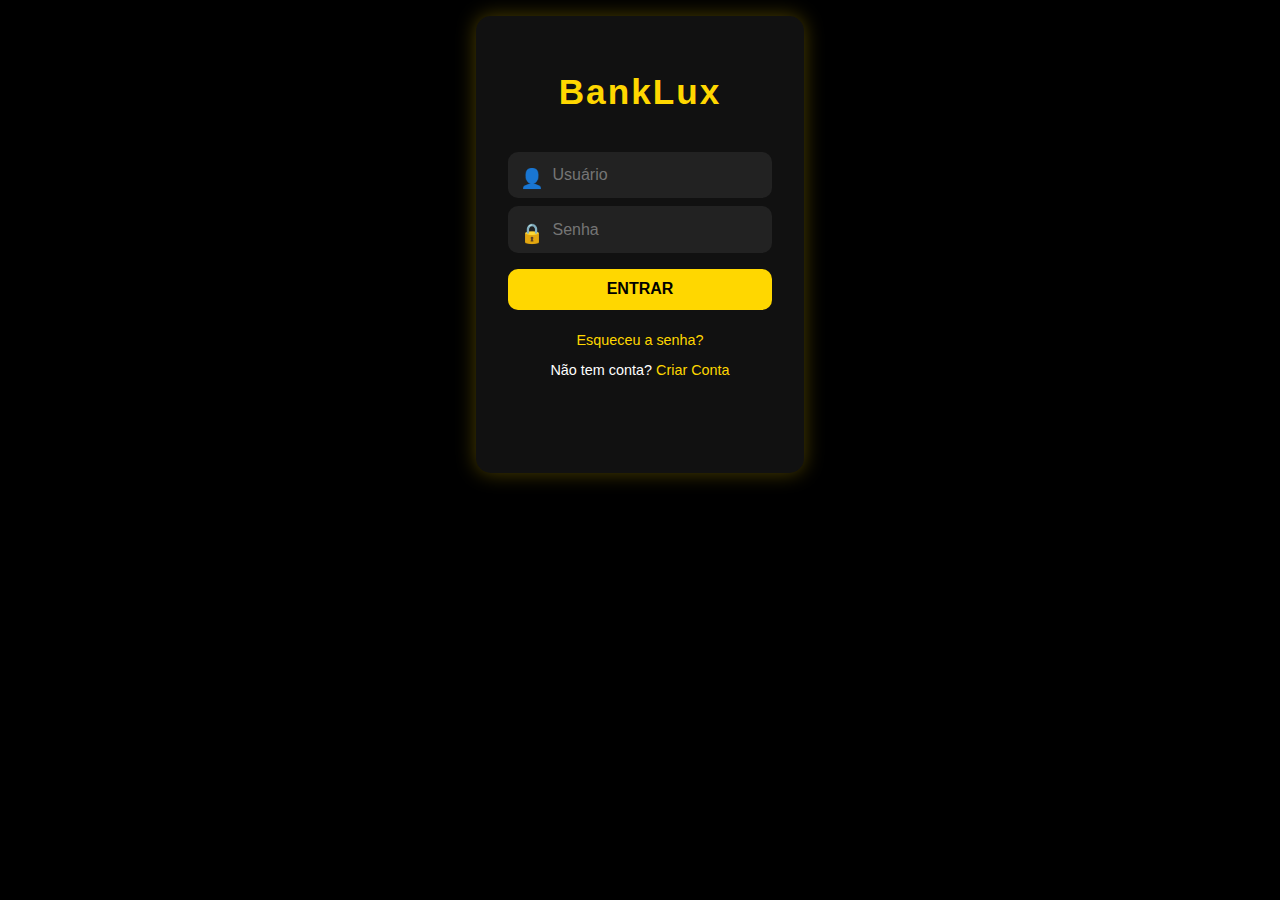
<file: index.html>
<!DOCTYPE html>
<html lang="pt-BR">
<head>
<meta charset="UTF-8">
<meta name="viewport" content="width=device-width, initial-scale=1.0">
<title>BankLux - Login</title>
<link rel="stylesheet" href="style.css">
</head>
<body>
<div class="login-wrapper">
    <div class="login-card">
        <div class="logo">
            <h1>BankLux</h1>
        </div>
        <form id="loginForm">
            <div class="input-group">
                <span class="icon">👤</span>
                <input type="text" id="username" placeholder="Usuário" required>
            </div>
            <div class="input-group">
                <span class="icon">🔒</span>
                <input type="password" id="password" placeholder="Senha" required>
            </div>
            <button type="submit">ENTRAR</button>
            <p class="forgot-password"><a href="#">Esqueceu a senha?</a></p>
            <p class="signup-link">Não tem conta? <a href="#">Criar Conta</a></p>
        </form>
        <p class="error-message" id="errorMsg"></p>
    </div>
</div>

<script src="login.js"></script>
</body>
</html>
</file>
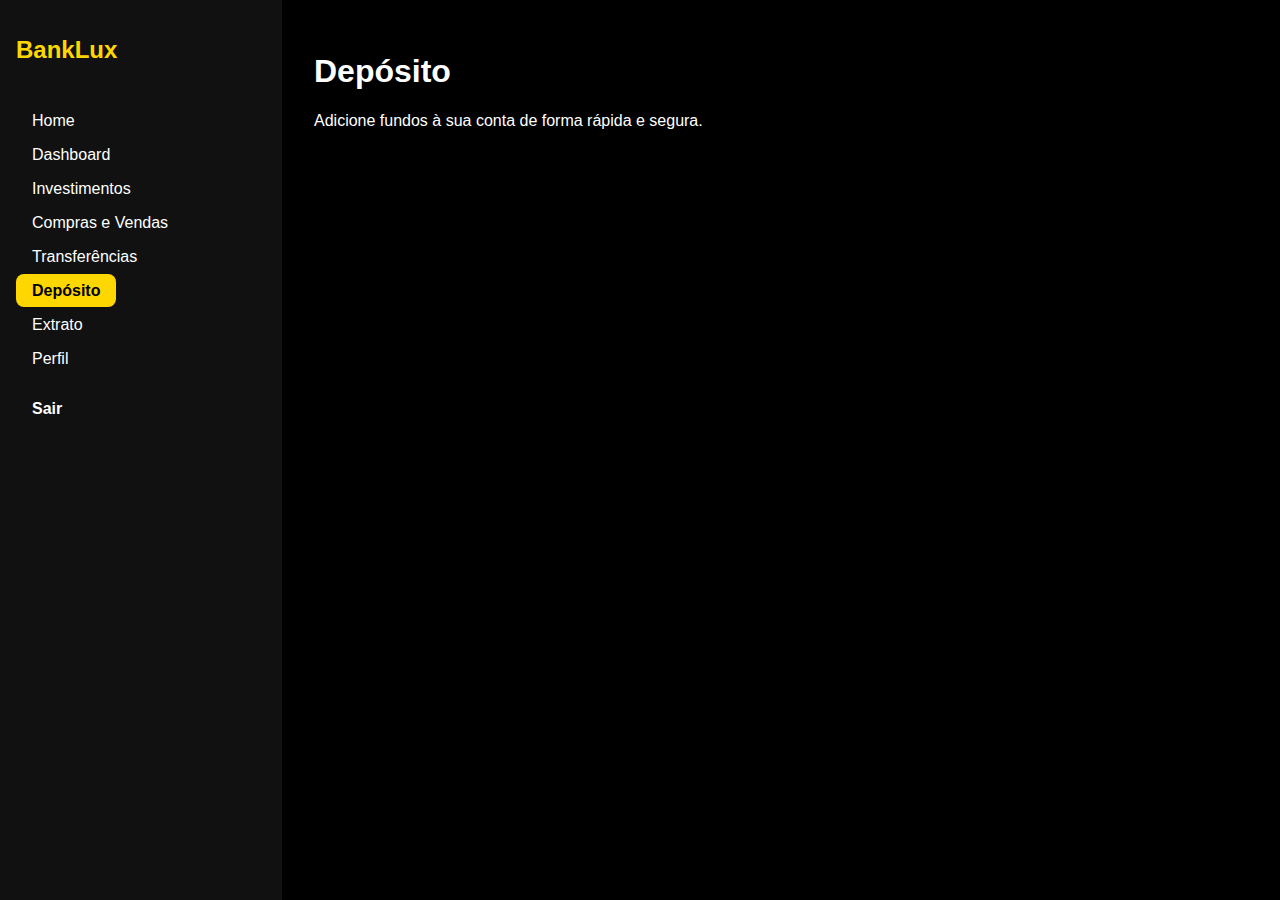
<file: deposit.html>
<!DOCTYPE html>
<html lang="pt-BR">
<head>
  <meta charset="UTF-8">
  <meta name="viewport" content="width=device-width, initial-scale=1.0">
  <title>BankLux - Depósito</title>
  <link rel="stylesheet" href="style.css">
</head>
<body>
  <div class="app-container">
    <aside class="sidebar">
      <h2>BankLux</h2>
      <ul>
        <li><a href="home.html">Home</a></li>
        <li><a href="dashboard.html">Dashboard</a></li>
        <li><a href="investments.html">Investimentos</a></li>
        <li><a href="trading.html">Compras e Vendas</a></li>
        <li><a href="transfer.html">Transferências</a></li>
        <li><a href="deposit.html" class="active">Depósito</a></li>
        <li><a href="statements.html">Extrato</a></li>
        <li><a href="profile.html">Perfil</a></li>
        <li><button id="logoutBtn">Sair</button></li>
      </ul>
    </aside>

    <main>
      <header>
        <h1>Depósito</h1>
        <p>Adicione fundos à sua conta de forma rápida e segura.</p>
      </header>

      <section class="deposit-section card-animate">
        <div class="deposit-card">
          <h2>Escolha o método de depósito</h2>

          <!-- Seleção do método -->
          <div class="deposit-method">
            <label>
              <input type="radio" name="depositType" value="bank" checked>
              Conta / Agência
            </label>
            <label>
              <input type="radio" name="depositType" value="pix">
              PIX
            </label>
          </div>

          <!-- Formulário Conta/Agência -->
          <form id="bankForm">
            <div class="form-group">
              <label for="depositAccount">Número da Conta</label>
              <input type="text" id="depositAccount" placeholder="Ex: 12345-6" required>
            </div>

            <div class="form-group">
              <label for="depositAgency">Agência</label>
              <input type="text" id="depositAgency" placeholder="Ex: 0001" required>
            </div>

            <div class="form-group">
              <label for="depositAmount">Valor (R$)</label>
              <input type="number" id="depositAmount" placeholder="Ex: 1000,00" required>
            </div>

            <button type="submit" class="btn-primary">Confirmar Depósito</button>
          </form>

          <!-- Formulário PIX -->
          <form id="pixForm" class="hidden">
            <div class="form-group">
              <label for="pixKey">Chave PIX</label>
              <input type="text" id="pixKey" placeholder="Ex: email@exemplo.com ou CPF" required>
            </div>

            <div class="form-group">
              <label for="pixAmount">Valor (R$)</label>
              <input type="number" id="pixAmount" placeholder="Ex: 500,00" required>
            </div>

            <button type="submit" class="btn-primary">Enviar via PIX</button>
          </form>

          <p id="depositMsg" class="success-message"></p>
          <p id="pixMsg" class="success-message"></p>
        </div>
      </section>
    </main>
  </div>
  <script src="app.js"></script>
  <script src="deposit.js"></script>
</body>
</html>
</file>
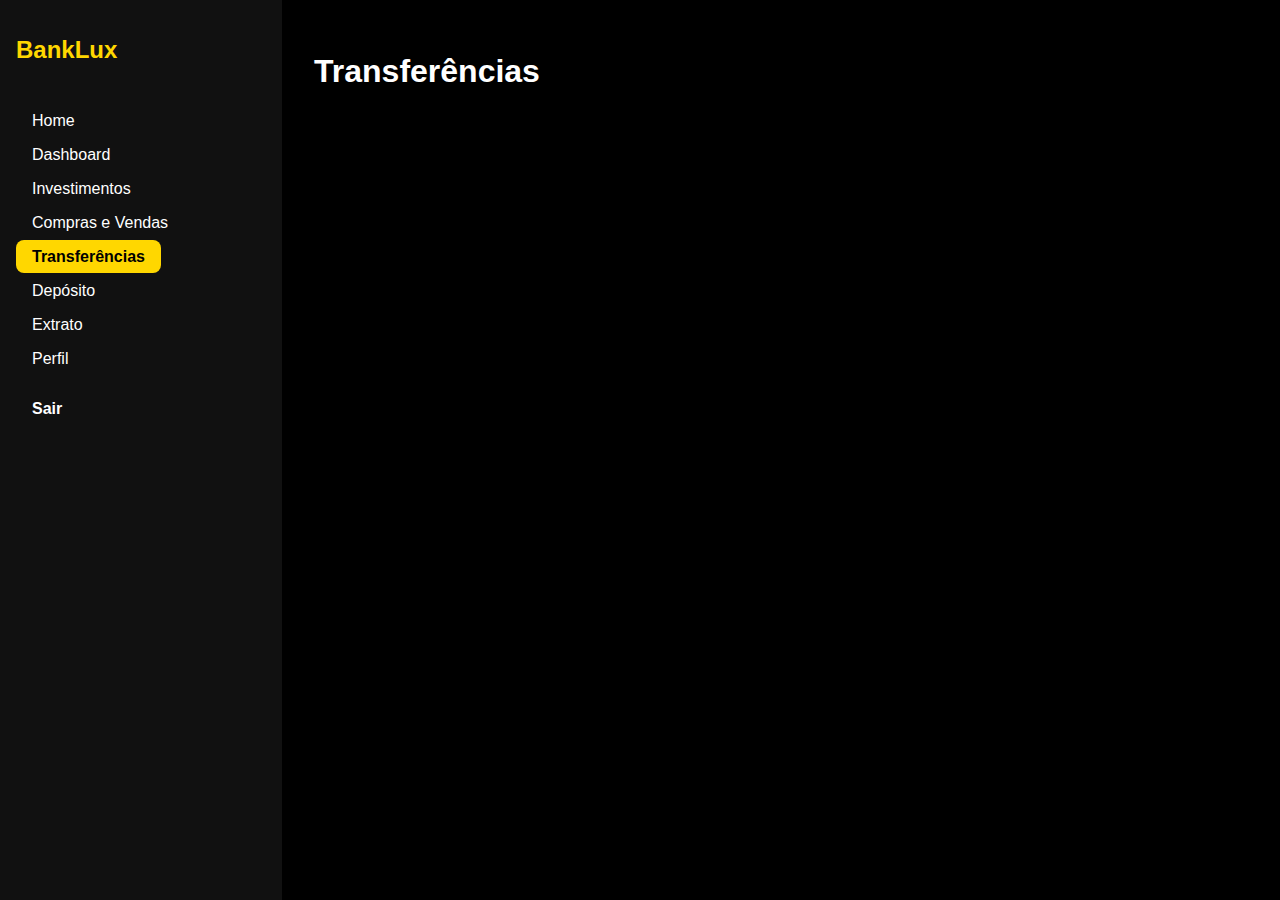
<file: transfer.html>
<!DOCTYPE html>
<html lang="pt-BR">
<head>
<meta charset="UTF-8">
<meta name="viewport" content="width=device-width, initial-scale=1.0">
<title>BankLux - Transferências</title>
<link rel="stylesheet" href="style.css">
</head>
<body>
<div class="app-container">
    <aside class="sidebar">
        <h2>BankLux</h2>
        <ul>
            <li><a href="home.html">Home</a></li>
            <li><a href="dashboard.html">Dashboard</a></li>
            <li><a href="investments.html">Investimentos</a></li>
            <li><a href="trading.html">Compras e Vendas</a></li>
            <li><a href="transfer.html" class="active">Transferências</a></li>
            <li><a href="deposit.html">Depósito</a></li>
            <li><a href="statements.html">Extrato</a></li>
            <li><a href="profile.html">Perfil</a></li>
            <li><button id="logoutBtn">Sair</button></li>
        </ul>
    </aside>

    <main>
        <header>
            <h1>Transferências</h1>
        </header>

        <section class="transfer-section card-animate">
            <label for="transferType">Tipo de Transferência:</label>
            <select id="transferType">
                <option value="pix">PIX</option>
                <option value="deposit">Depósito</option>
            </select>

            <!-- Opções PIX -->
            <div id="pixOptions" class="transfer-options">
                <label for="pixType">Tipo de PIX:</label>
                <select id="pixType">
                    <option value="cpf">CPF</option>
                    <option value="cnpj">CNPJ</option>
                    <option value="email">Email</option>
                    <option value="phone">Telefone</option>
                </select>
                <input type="text" id="pixKey" placeholder="Chave PIX">
            </div>

            <!-- Opções Depósito -->
            <div id="depositOptions" class="transfer-options" style="display:none;">
                <input type="text" id="accountNumber" placeholder="Número da Conta">
                <input type="text" id="agencyNumber" placeholder="Agência">
            </div>

            <input type="number" id="transferAmount" placeholder="Valor (R$)">
            <button id="sendTransfer">Enviar Transferência</button>
            <p id="transferMsg" class="success-message"></p>
        </section>
    </main>
</div>

<script>
  // Alterna entre PIX e Depósito
  const transferType = document.getElementById('transferType');
  const pixOptions = document.getElementById('pixOptions');
  const depositOptions = document.getElementById('depositOptions');

  transferType.addEventListener('change', () => {
    if(transferType.value === 'pix') {
      pixOptions.style.display = 'block';
      depositOptions.style.display = 'none';
    } else {
      pixOptions.style.display = 'none';
      depositOptions.style.display = 'block';
    }
  });

  // Simulação de envio
  const sendBtn = document.getElementById('sendTransfer');
  const transferMsg = document.getElementById('transferMsg');

  sendBtn.addEventListener('click', () => {
    const amount = document.getElementById('transferAmount').value;
    if(transferType.value === 'pix') {
      const key = document.getElementById('pixKey').value;
      const type = document.getElementById('pixType').value;
      if(key && amount){
        transferMsg.textContent = `PIX de R$ ${amount} enviado com sucesso para ${key} (${type.toUpperCase()})!`;
        transferMsg.style.display = 'block';
      }
    } else {
      const acc = document.getElementById('accountNumber').value;
      const agency = document.getElementById('agencyNumber').value;
      if(acc && agency && amount){
        transferMsg.textContent = `Depósito de R$ ${amount} confirmado na conta ${acc} (Agência ${agency})!`;
        transferMsg.style.display = 'block';
      }
    }
  });
</script>
</body>
</html>
</file>
<file: style.css>
body{margin:0;font-family:'Arial',sans-serif;background:#000;color:#fff;}
.app-container{display:flex;min-height:100vh;}
.sidebar{width:250px;background:#111;padding:1rem;display:flex;flex-direction:column;}
.sidebar h2{color:#FFD700;margin-bottom:1rem;}
.sidebar ul{list-style:none;padding:0;}
.sidebar ul li{margin:1rem 0;}
.sidebar ul li a, .sidebar ul li button{color:#fff;text-decoration:none;background:none;border:none;font-size:1rem;cursor:pointer;}
.sidebar ul li a:hover, .sidebar ul li button:hover{color:#FFD700;}
main{flex:1;padding:2rem;}
.card-animate{animation:fadeInUp 0.5s ease forwards;opacity:0;}
@keyframes fadeInUp{0%{opacity:0;transform:translateY(20px);}100%{opacity:1;transform:translateY(0);}}
.balance-section, .charts, .investment-list, .trading-section, .statement-section{display:flex;flex-wrap:wrap;gap:1rem;}
.balance-card, .investment-card, .chart-container, .investment-item, .trading-card, .deposit-section, .transfer-section, .profile-section, .statement-section{background:#111;border:1px solid #FFD700;border-radius:15px;padding:1rem;flex:1;}
input, select, button{border:none;border-radius:10px;padding:0.7rem;margin-bottom:0.5rem;}
button{background:#FFD700;color:#000;font-weight:bold;cursor:pointer;transition:0.3s;}
button:hover{background:#ffcc00;}
.success-message{color:#00FF00;font-weight:bold;display:none;}
@media(max-width:768px){.app-container{flex-direction:column;}.sidebar{width:100%;flex-direction:row;overflow-x:auto;}main{padding:1rem;}}

/* LOGIN CSS PROFISSIONAL */
.login-wrapper {
    width: 100%;
    max-width: 400px;
    padding: 1rem;
    display: flex;
    justify-content: center;
    align-items: center;
    margin: 0 auto;
}

.login-card {
    background: #111;
    padding: 2rem;
    border-radius: 15px;
    box-shadow: 0 0 20px rgba(255, 215, 0, 0.3);
    display: flex;
    flex-direction: column;
    gap: 1.5rem;
    transition: transform 0.3s ease, box-shadow 0.3s ease;
}

.login-card:hover {
    transform: translateY(-5px);
    box-shadow: 0 0 30px rgba(255, 215, 0, 0.5);
}

.logo h1 {
    text-align: center;
    color: #FFD700;
    margin-bottom: 1rem;
    font-size: 2.2rem;
    letter-spacing: 2px;
}

.input-group {
    position: relative;
    display: flex;
    align-items: center;
}

.input-group .icon {
    position: absolute;
    left: 12px;
    font-size: 1.2rem;
    color: #FFD700;
}

.input-group input {
    width: 100%;
    padding: 0.9rem 0.8rem 0.9rem 2.8rem;
    border-radius: 10px;
    border: none;
    background: #222;
    color: #fff;
    outline: none;
    font-size: 1rem;
    transition: 0.3s;
}

.input-group input:focus {
    background: #333;
    box-shadow: 0 0 6px #FFD700;
}

button {
    width: 100%;
    padding: 0.9rem;
    border: none;
    border-radius: 10px;
    background: #FFD700;
    color: #000;
    font-weight: bold;
    font-size: 1rem;
    cursor: pointer;
    transition: 0.3s;
}

button:hover {
    background: #ffcc00;
}

.forgot-password,
.signup-link {
    text-align: center;
    font-size: 0.9rem;
}

.forgot-password a,
.signup-link a {
    color: #FFD700;
    text-decoration: none;
}

.forgot-password a:hover,
.signup-link a:hover {
    text-decoration: underline;
}

.error-message {
    color: #FF4D4D;
    text-align: center;
    margin-top: 0.5rem;
    font-weight: bold;
}

/* Responsividade */
@media(max-width: 480px) {
    .login-card {
        padding: 1.5rem;
    }
    .logo h1 {
        font-size: 1.8rem;
    }
    .input-group input {
        padding: 0.8rem 0.8rem 0.8rem 2.5rem;
        font-size: 0.95rem;
    }
    button {
        padding: 0.8rem;
        font-size: 0.95rem;
    }
}

.trading-chart, .investment-distribution {
    background: #111;
    border: 1px solid #FFD700;
    border-radius: 15px;
    padding: 1rem;
    margin-top: 1.5rem;
}

canvas {
    width: 100% !important;
    height: 300px !important;
}

.app-container {
    display: flex;
    min-height: 100vh;
    flex-wrap: wrap;
    transition: all 0.3s ease;
}

/* SIDEBAR */
.sidebar {
    width: 250px;
    background: #111;
    padding: 1rem;
    display: flex;
    flex-direction: column;
    flex-shrink: 0;
    transition: all 0.3s ease;
}
.sidebar h2 {
    color: #FFD700;
    margin-bottom: 1rem;
}
.sidebar ul {
    list-style: none;
    padding: 0;
}
.sidebar ul li {
    margin: 1rem 0;
    position: relative;
}
.sidebar ul li a,
.sidebar ul li button {
    color: #fff;
    text-decoration: none;
    background: none;
    border: none;
    font-size: 1rem;
    cursor: pointer;
    width: 100%;
    text-align: left;
    padding: 0.5rem 1rem;
    border-radius: 8px;
    transition: all 0.3s ease;
}

/* EFEITOS AO PASSAR O MOUSE */
.sidebar ul li a:hover,
.sidebar ul li button:hover {
    color: #000;
    background: #FFD700;
    transform: scale(1.05);
}

/* EFEITO AO CLICAR */
.sidebar ul li a:active,
.sidebar ul li button:active {
    transform: scale(0.97);
    transition: transform 0.1s ease;
}

/* MAIN */
main {
    flex: 1;
    padding: 2rem;
    min-width: 300px;
    transition: all 0.3s ease;
}

/* CARDS */
.card-animate {
    background: #111;
    border: 1px solid #FFD700;
    border-radius: 15px;
    padding: 1rem;
    flex: 1;
    margin-bottom: 1rem;
    opacity: 0;
    animation: fadeInUp 0.5s ease forwards;
}
@keyframes fadeInUp {
    0% { opacity: 0; transform: translateY(20px); }
    100% { opacity: 1; transform: translateY(0); }
}

/* SEÇÕES FLEXÍVEIS */
.balance-section, .charts, .trading-section, .statement-section {
    display: flex;
    flex-wrap: wrap;
    gap: 1rem;
}
.balance-card, .investment-card, .chart-container, .trading-card {
    background: #111;
    border: 1px solid #FFD700;
    border-radius: 15px;
    padding: 1rem;
    flex: 1 1 250px;
    transition: transform 0.3s ease, box-shadow 0.3s ease;
}
.balance-card:hover, .investment-card:hover, .chart-container:hover, .trading-card:hover {
    transform: translateY(-5px);
    box-shadow: 0 0 20px rgba(255, 215, 0, 0.4);
}

/* BOTÕES */
button {
    background: #FFD700;
    color: #000;
    font-weight: bold;
    cursor: pointer;
    border-radius: 10px;
    padding: 0.7rem 1rem;
    margin-top: 0.5rem;
    border: none;
    transition: all 0.3s ease;
}
button:hover {
    background: #ffcc00;
    transform: scale(1.05);
}
button:active {
    transform: scale(0.97);
}

/* RESPONSIVIDADE */
@media(max-width: 768px) {
    .app-container {
        flex-direction: column;
    }
    .sidebar {
        width: 100%;
        flex-direction: row;
        overflow-x: auto;
    }
    .sidebar ul {
        display: flex;
        flex-direction: row;
        gap: 1rem;
    }
    .sidebar ul li {
        margin: 0;
    }
    main {
        padding: 1rem;
    }
}
@media(max-width: 480px) {
    button {
        width: 100%;
        margin: 0.3rem 0;
    }
}

.titulo-banklux {
  color: #FFD700; /* dourado */
  font-weight: bold;
  letter-spacing: 1px;
}

.charts {
  display: flex;
  flex-wrap: wrap;
  gap: 1rem;
  justify-content: space-between;
}

.chart-container {
  flex: 1 1 400px;
  min-width: 300px;
  background: #111;
  border: 1px solid #FFD700;
  border-radius: 15px;
  padding: 1rem;
}

/* Link ativo na sidebar */
.sidebar ul li a.active {
  background: #FFD700;
  color: #000;
  font-weight: bold;
  border-radius: 8px;
  transform: scale(1.05);
}

/* CABEÇALHO DO EXTRATO */
.statement-header {
  display: flex;
  flex-wrap: wrap;
  justify-content: space-between;
  align-items: center;
  background: #111;
  border: 1px solid #FFD700;
  border-radius: 15px;
  padding: 1rem 1.5rem;
  margin-bottom: 1.5rem;
}

.statement-header .balance-info h2 {
  color: #FFD700;
  margin: 0;
  font-size: 1.1rem;
}
.statement-header .balance-value {
  font-size: 1.8rem;
  font-weight: bold;
  margin: 0.3rem 0;
}

.filter-container {
  display: flex;
  gap: 0.6rem;
  flex-wrap: wrap;
}
.filter-container select,
.filter-container input {
  background: #222;
  border: 1px solid #FFD700;
  color: #fff;
  border-radius: 10px;
  padding: 0.5rem 0.8rem;
}
.filter-container button {
  background: #FFD700;
  color: #000;
  font-weight: bold;
  border: none;
  border-radius: 10px;
  padding: 0.6rem 1rem;
  cursor: pointer;
  transition: 0.3s;
}
.filter-container button:hover {
  background: #ffcc00;
}

/* TABELA DE EXTRATO */
.statement-table {
  width: 100%;
  border-collapse: collapse;
  background: #111;
  border-radius: 15px;
  overflow: hidden;
}
.statement-table th,
.statement-table td {
  padding: 1rem;
  text-align: left;
}
.statement-table thead {
  background: #222;
}
.statement-table th {
  color: #FFD700;
  text-transform: uppercase;
  font-size: 0.9rem;
  letter-spacing: 1px;
}
.statement-table tr {
  border-bottom: 1px solid #333;
  transition: background 0.3s;
}
.statement-table tr:hover {
  background: #1a1a1a;
}
.statement-table td i {
  vertical-align: middle;
  margin-right: 6px;
}

/* VALORES POSITIVOS E NEGATIVOS */
.statement-table tr.positive td:last-child {
  color: #00ff88;
  font-weight: bold;
}
.statement-table tr.negative td:last-child {
  color: #ff4d4d;
  font-weight: bold;
}

/* RESPONSIVIDADE */
@media (max-width: 768px) {
  .statement-table thead {
    display: none;
  }
  .statement-table tr {
    display: block;
    margin-bottom: 1rem;
    border: 1px solid #333;
    border-radius: 10px;
    padding: 0.8rem;
  }
  .statement-table td {
    display: flex;
    justify-content: space-between;
    padding: 0.5rem 0;
  }
  .statement-table td::before {
    content: attr(data-label);
    font-weight: bold;
    color: #FFD700;
  }
}

 /* Estilos rápidos para exibir/esconder seções */
    .deposit-method {
      margin-bottom: 20px;
    }
    .form-group {
      margin-bottom: 15px;
    }
    .hidden {
      display: none;
    }

     /* Ajustes específicos para o perfil */
  .profile-header {
    text-align: center;
    margin-bottom: 20px;
  }

  .profile-photo {
    width: 120px;
    height: 120px;
    border-radius: 50%;
    object-fit: cover;
    border: 2px solid #FFD700;
    box-shadow: 0 4px 12px rgba(255, 215, 0, 0.3);
    margin-bottom: 10px;
  }

  .profile-header h2 {
    margin: 0.5rem 0 0.2rem;
    font-size: 1.8rem;
    color: #FFD700;
  }

  .profile-header p {
    margin: 0;
    font-size: 0.95rem;
    color: #fff;
  }

  .profile-info, .profile-support {
    padding: 15px;
    border-top: 1px solid #FFD700;
    margin-top: 15px;
  }

  .profile-info h3, .profile-support h3 {
    margin-bottom: 10px;
    font-size: 1.2rem;
    color: #FFD700;
  }

  .profile-info p {
    margin: 6px 0;
    color: #fff;
    font-size: 1rem;
  }

  .support-btn {
    padding: 10px 18px;
    margin: 5px 10px 5px 0;
    background-color: #FFD700;
    color: #000;
    border: none;
    border-radius: 10px;
    font-weight: bold;
    cursor: pointer;
    transition: all 0.3s;
  }

  .support-btn:hover {
    background-color: #ffcc00;
    transform: scale(1.05);
  }

  @media(max-width: 768px) {
    .profile-section {
      padding: 15px;
    }

    .profile-header h2 {
      font-size: 1.5rem;
    }

    .profile-info h3, .profile-support h3 {
      font-size: 1.1rem;
    }
  }

  /* Ajustes para manter o estilo profissional sem quebrar seu CSS */
  .transfer-section label {
    display: block;
    margin: 10px 0 5px;
    color: #FFD700;
    font-weight: bold;
  }

  .transfer-section input,
  .transfer-section select {
    width: 98%;
    padding: 0.7rem;
    border-radius: 10px;
    margin-bottom: 15px;
    background: #222;
    color: #fff;
    border: 1px solid #FFD700;
  }


/* Títulos */
.deposit-card h2 {
  color: #FFD700;
  font-size: 1.5rem;
  margin-bottom: 1.5rem;
  text-align: center;
}

/* Métodos de Depósito */
.deposit-method label {
  display: inline-block;
  margin-right: 1rem;
  margin-bottom: 1rem;
  font-weight: bold;
  color: #FFD700;
  cursor: pointer;
}

/* Formulários */
.deposit-card .form-group {
  margin-bottom: 1rem;
}

.deposit-card label {
  display: block;
  margin-bottom: 0.3rem;
  color: #FFD700;
  font-weight: bold;
}

.deposit-card input[type="text"],
.deposit-card input[type="number"] {
  width: 98%;
  padding: 0.7rem;
  border-radius: 10px;
  border: 1px solid #FFD700;
  background: #222;
  color: #fff;
  outline: none;
  transition: 0.3s;
}

.deposit-card input[type="text"]:focus,
.deposit-card input[type="number"]:focus {
  background: #333;
  box-shadow: 0 0 6px #FFD700;
}

/* Botões dentro do card */
.deposit-card .btn-primary {
  width: 100%;
  padding: 0.9rem;
  border-radius: 10px;
  background: #FFD700;
  color: #000;
  font-weight: bold;
  cursor: pointer;
  border: none;
  transition: 0.3s;
  margin-top: 0.5rem;
}

.deposit-card .btn-primary:hover {
  background: #ffcc00;
  transform: scale(1.03);
}

/* Mensagens de sucesso */
.deposit-card .success-message {
  color: #00FF00;
  font-weight: bold;
  margin-top: 0.5rem;
  display: none;
  text-align: center;
}

/* Responsividade */
@media(max-width: 480px) {
  .deposit-card {
    padding: 1.5rem;
  }
}
</file>
